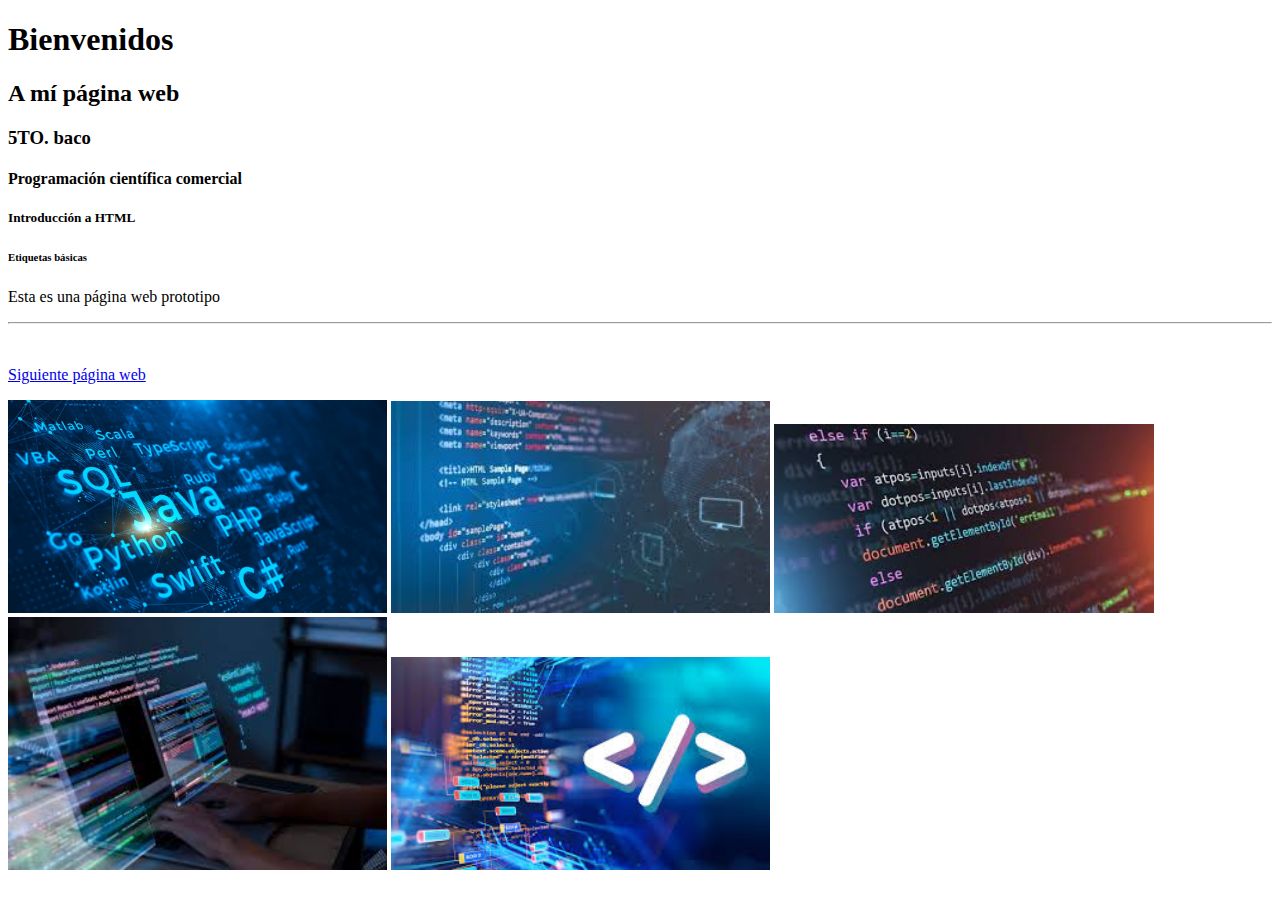
<file: index.html>
<!DOCTYPE html>
<html lang="en">
<head>
    <meta charset="UTF-8">
    <meta name="viewport" content="width=device-width, initial-scale=1.0">
    <title>Sitio Web Yosi</title>
</head>
<body>
    <h1>Bienvenidos</h1>
    <h2>A mí página web</h2>
    <h3>5TO. baco</h3>
    <h4>Programación científica comercial</h4>
    <h5>Introducción a HTML</h5>
    <h6>Etiquetas básicas</h6>
    <p>Esta es una página web prototipo</p>
    <hr>
    <br>
    <p><a href="página1.html">Siguiente página web</a></p>
    <img src="Imagenes\R.jpg" alt="" width="30%">
    <img src="Imagenes/descarga 1.jpg" alt="" width="30%">
    <img src="Imagenes/descarga 2.jpg" alt="" width="30%">
    <img src="Imagenes/descarga 3.jpg" alt="" width="30%">
    <img src="Imagenes/descarga 4.jpg" alt="" width="30%">
</body>
</html>
</file>
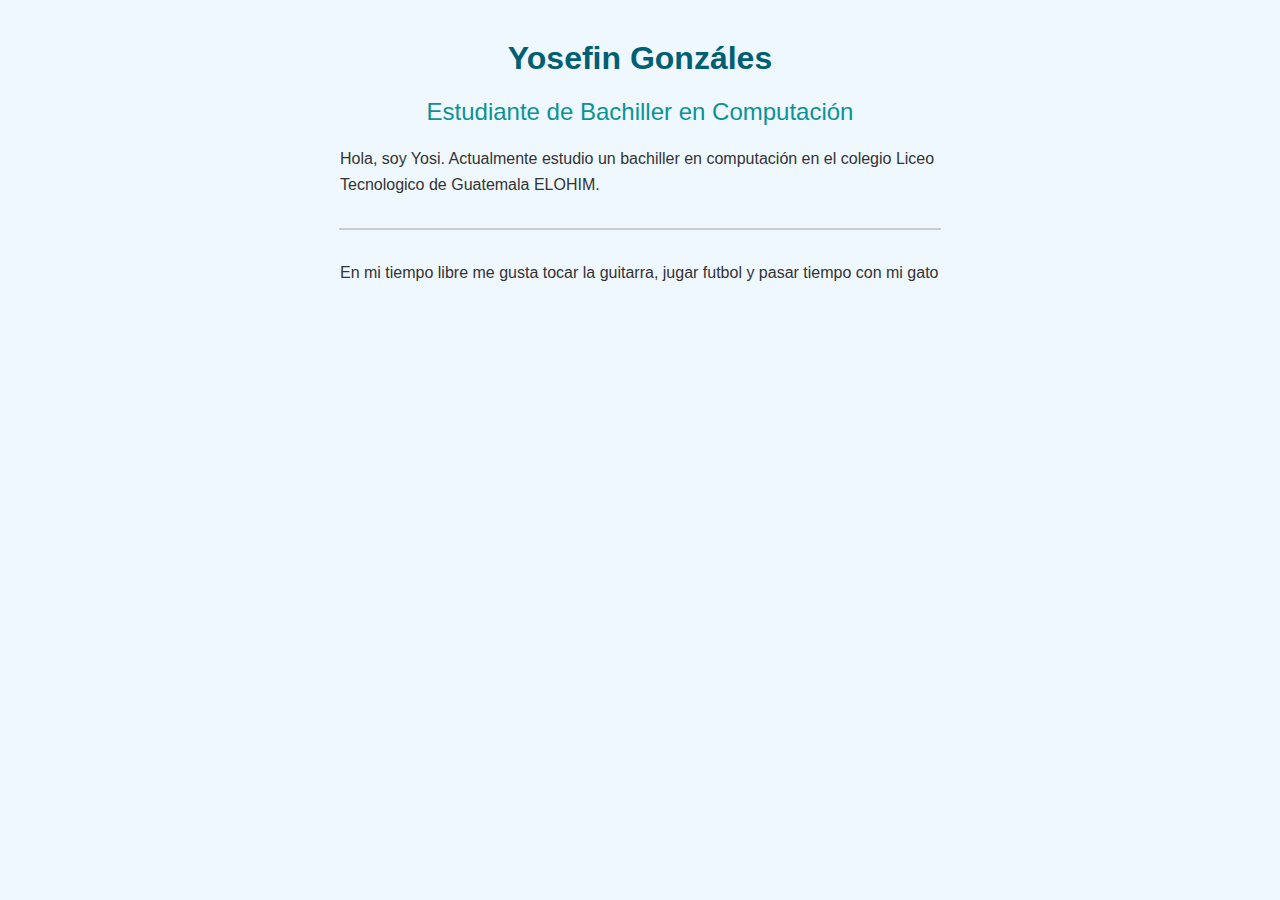
<file: página1.html>
<!DOCTYPE html>
<html lang="en">
<head>
    <meta charset="UTF-8">
    <meta name="viewport" content="width=, initial-scale=1.0">
    <link rel="stylesheet" href="CSS/Pag1.css">
    <title>Presentacion</title>
</head>
<body>
    <h1>Yosefin Gonzáles</h1>
    <h2>Estudiante de Bachiller en Computación</h2>

    <p>Hola, soy Yosi. Actualmente estudio un bachiller en computación en el colegio Liceo Tecnologico de Guatemala ELOHIM.</p>

    <hr>

    <p>En mi tiempo libre me gusta tocar la guitarra, jugar futbol y pasar tiempo con mi gato</p>
</body>
</html>
</file>
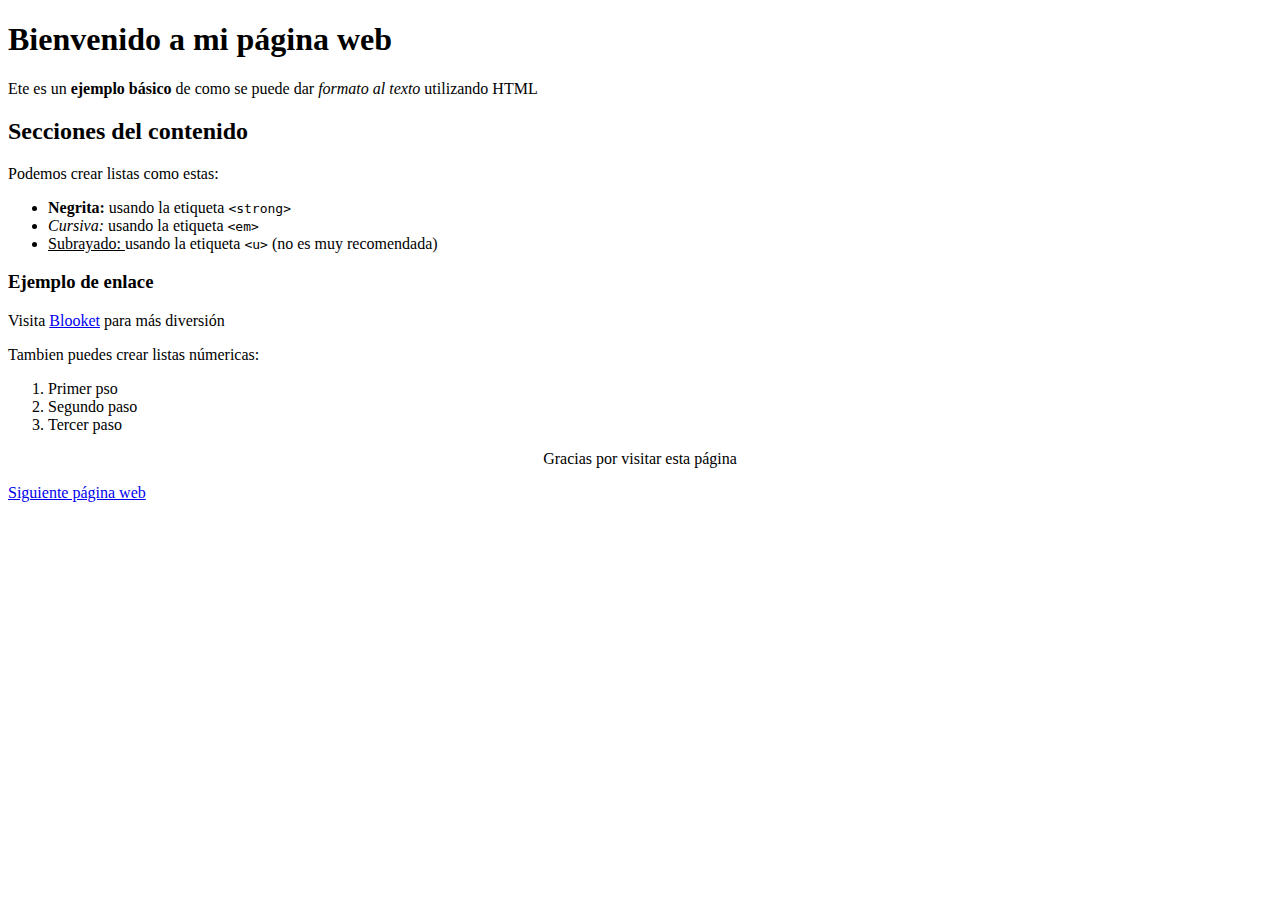
<file: página2.html>
<!DOCTYPE html>
<html lang="en">
<head>
    <meta charset="UTF-8">
    <meta name="viewport" content="width=device-width, initial-scale=1.0">
    <title>Ejemplo de texto y formato en HTML</title>
</head>
<body>
    <h1>Bienvenido a mi página web</h1>

    <p>Ete es un <strong> ejemplo básico</strong> de como se puede dar <em>formato al texto</em> utilizando HTML</p>

    <h2>Secciones del contenido</h2>
    <p>Podemos crear listas como estas:</p>
    <ul>
        <li><strong>Negrita:</strong> usando la etiqueta <code>&lt;strong&gt;</code></li>
        <li><em>Cursiva:</em> usando la etiqueta <code>&lt;em&gt;</code></li>
        <li><u>Subrayado: </u> usando la etiqueta <code>&lt;u&gt;</code> (no es muy recomendada)</li>
    </ul>

    <h3>Ejemplo de enlace</h3>

    <p>Visita <a href="https://www.blooket.com" target="_blank">Blooket</a> para más diversión</p>

    <p>Tambien puedes crear listas númericas:</p>
    <ol>
        <li>Primer pso</li>
        <li>Segundo paso</li>
        <li>Tercer paso</li>
    </ol>

    <p align="center">Gracias por visitar esta página</p>
    <p><a href="página3.html">Siguiente página web</a></p>
</body>
</html>
</file>
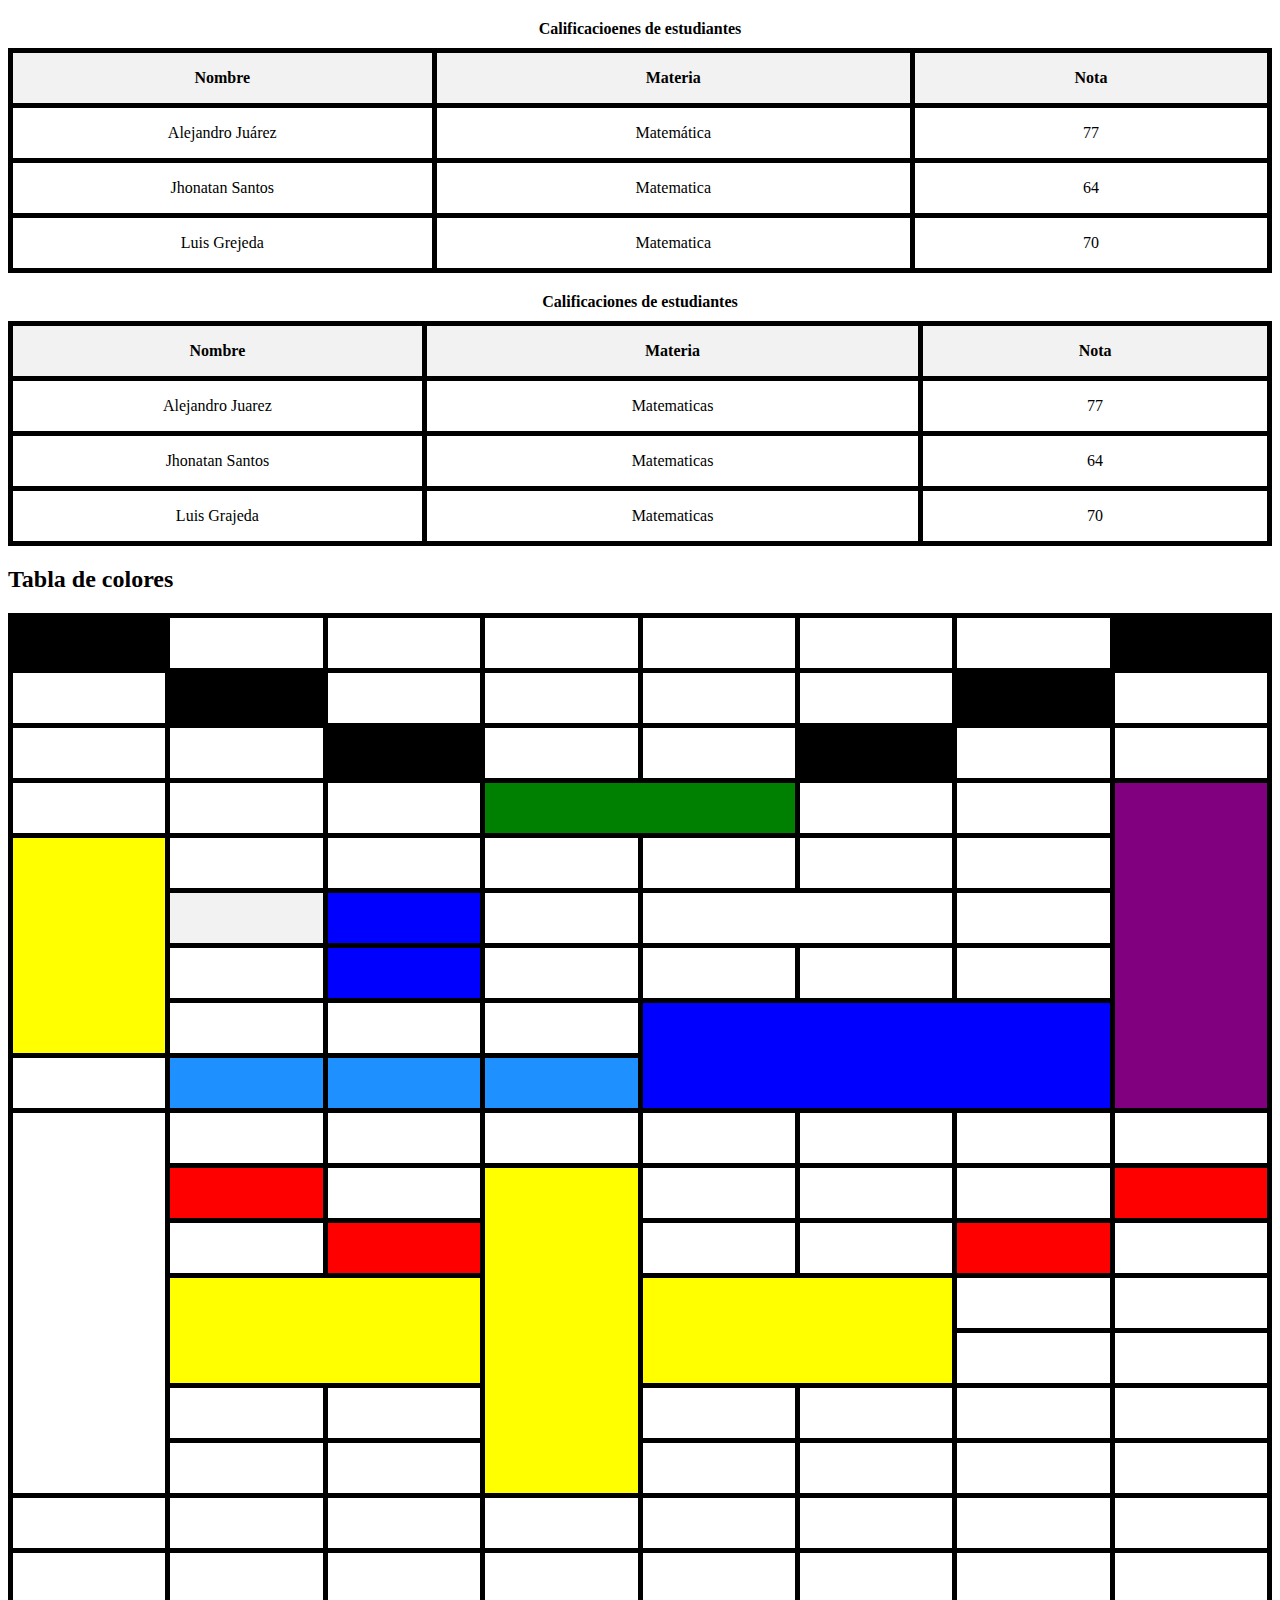
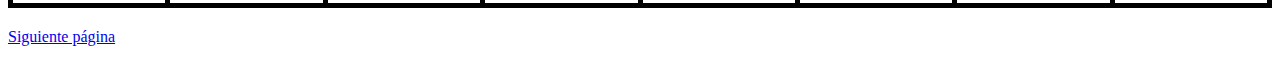
<file: Página4.html>
<!DOCTYPE html>
<html lang="en">
<head>
    <meta charset="UTF-8">
    <meta name="viewport" content="width=device-width, initial-scale=1.0">
    <link rel="stylesheet" href="CSS/Pag4.css">
    <title>Tablas</title>
</head>
<body>
    
    <table>
        <caption>Calificacioenes de estudiantes</caption>
        <thead>
            <tr>
                <th>Nombre</th>
                <th>Materia</th>
                <th>Nota</th>
            </tr>
        </thead>

        <tbody>
            <tr>
                <td>Alejandro Juárez</td>
                <td>Matemática</td>
                <td>77</td>
            </tr>

            <tr>
                <td>Jhonatan Santos</td>
                <td>Matematica</td>
                <td>64</td>
            </tr>

            <tr>
                <td>Luis Grejeda</td>
                <td>Matematica</td>
                <td>70</td>
            </tr>
        </tbody>
    </table>
        <Table>
        <caption>Calificaciones de estudiantes</caption>
        <thead>
            <tr>
                <th>Nombre</th>
                <th>Materia</th>
                <th>Nota</th>
            </tr>
        </thead>

        <tbody>
            <tr>
                <td>Alejandro Juarez</td>
                <td>Matematicas</td>
                <td>77</td>
            </tr>

            <tr>
                <td>Jhonatan Santos</td>
                <td>Matematicas</td>
                <td>64</td>
            </tr>

            <tr>
                <td>Luis Grajeda</td>
                <td>Matematicas</td>
                <td>70</td>
            </tr>
        </tbody>
     </Table>

</body>
</html>

<!DOCTYPE html>
<html lang="es">
<head>
    <meta charset="UTF-8">
    <meta name="viewport" content="width=device-width, initial-scale=1.0">
    <title>Tabla de colores </title>
    <style>
        table {
            border-collapse: collapse;
            width: 100%;
        }
     th,   td {
            border: 5px solid black;
            width: 50px;
            height: 30px;
            text-align: center;
        }
        .black { background-color: black; }
        .green { background-color: green; }
        .blue { background-color: blue; }
        .purple { background-color: purple; }
        .red { background-color: red; }
        .yellow { background-color: yellow; }
        .white { background-color: white; }
        .dodgerblue{ background-color: dodgerblue;}
    </style>
</head>
<body>
    <h2> Tabla de colores </h2>
    <table>
        <tr>
            <td class="black"></td><td></td> <td></td> <td></td> <td></td><td></td><td></td><td class="black"></td>
            <tr></tr>
        <td></td>
           <td class="black"></td><td></td><td></td><td></td><td></td><td class="black"></td><td></td> <tr></tr>
           <td></td>
           <td></td>
           <td class="black"></td><td></td><td></td>
           <td class="black"></td><td></td><td></td><tr></tr><td></td><td></td><td></td>
           <td colspan="2" class="green"></td>
           <td></td>
           <td></td>
           <td rowspan="12" class="purple"></td>
           
           <tr></tr>
           <td rowspan="8" class="yellow"></td> <td></td> <td></td> <td></td> <td></td> <td></td> <td></td>
           <tr></tr>
           <th></th>
           
           <td class="blue"></td>
           <td></td>
           <td colspan="2"></td>
           <td></td>

            
<tr></tr>
           <td></td>
           <td class="blue"></td><td></td><td></td><td></td><td></td>
           <tr></tr>

           <td></td>
           <td></td>
           <td></td>
           <td colspan="3" rowspan="4" class="blue"></td>
           
           <tr></tr>
           <td></td>
           <td class="dodgerblue"></td>
            <td class="dodgerblue"></td>
             <td class="dodgerblue"></td>
            <tr></tr>
            <td rowspan="16"></td>
            <tr></tr>
            <td></td>
            <td></td>
            <td></td>
            <td></td>
            
            <td></td>
            <td></td>
            <td></td>
    
            
           <tr></tr>
    
           <td class="red"></td>
           <td></td>
           <td colspan="1" rowspan="12"   class="yellow"></td>
           <td></td>
           <td></td>
           <td></td>
           <td class="red"></td>
<tr></tr>
<td></td>
           <td class="red"></td>
           <td></td>
           <td></td>
           
           <td class="red"></td>
           <td></td>
           <tr></tr>
           <td colspan="2" rowspan="4" class="yellow"></td>
           <td colspan="2" rowspan="4" class="yellow"></td>
           <td></td>
           <td></td>
        
           <tr></tr>
           <td></td>
           <td></td>
           
           <tr></tr>
           <td></td>
           <td></td>
           <td></td>
           <td></td>
           <td></td>
           <td></td>
           <tr></tr>
           <td></td>
           <td></td>
           <td></td>
           <td></td>
           <td></td>
           <td></td>
           <tr></tr>
           <td></td>
           <td></td>
           <td></td>
           <td></td>
           <td></td>
           <td></td>
           <td></td>
           <td></td>
           <tr></tr>
           <td></td>
           <td></td>
           <td></td>
           <td></td>
           <td></td>
           <td></td>
           <td></td>
           
           <td></td>         
        </tr>
    </table>
    <p><a href="Página5.html">Siguiente página</a></p>

</body>
</html>
</file>
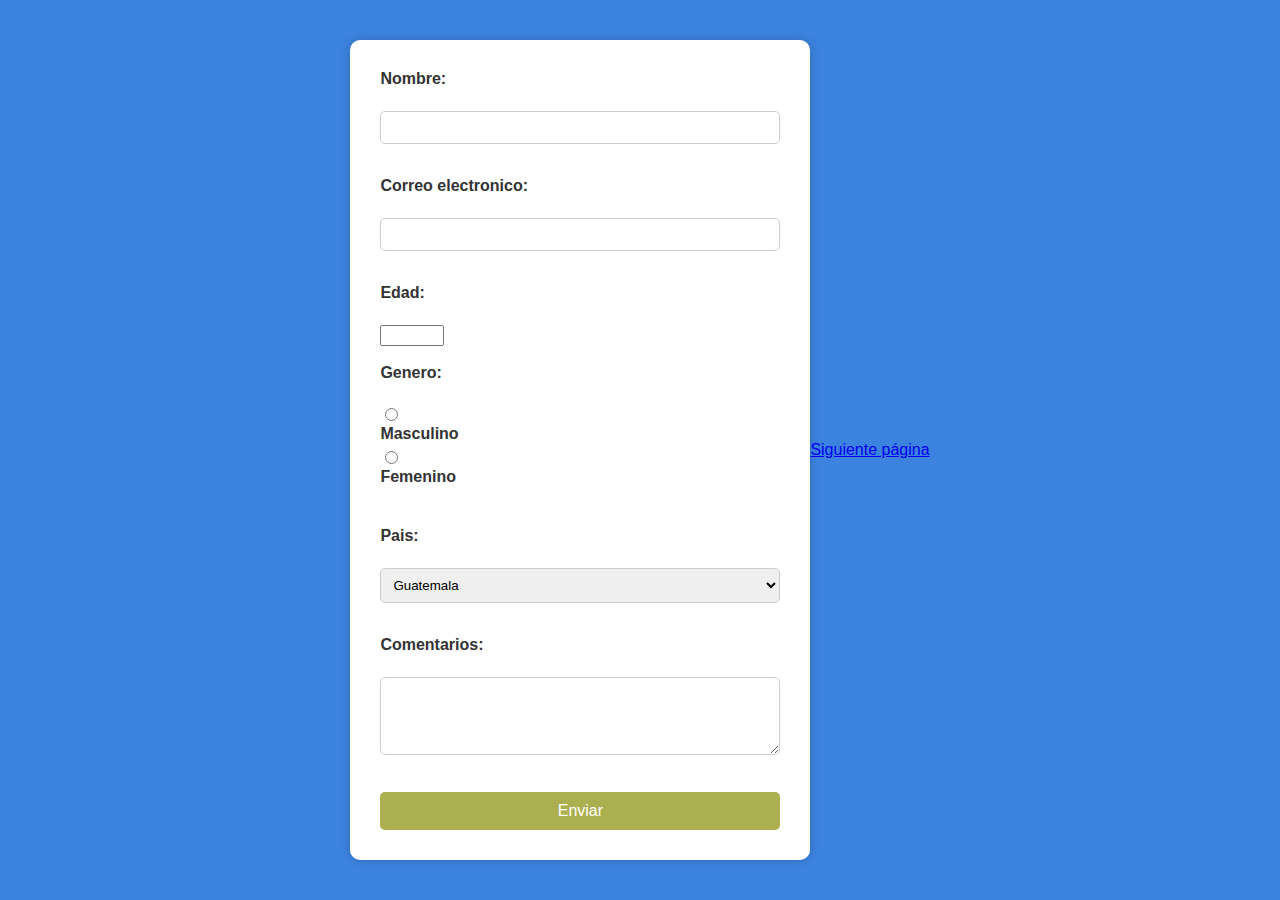
<file: Página5.html>
<!DOCTYPE html>
<html lang="en">
<head>
    <meta charset="UTF-8">
    <meta name="viewport" content="width=device-width, initial-scale=1.0">
    <link rel="stylesheet" href="CSS/Pag5.css">
    <title>Formularios</title>
</head>
<body>
    <!-- Un formulario en HTML permite recopilar datos del usuario-->

    <form class="formulario" caction="procesar.php" method="post">
        <label for="nombre">Nombre:</label><br>
        <input type="text" id="nombre" name="nombre" required><br><br>

        <label for="correo">Correo electronico:</label><br>
        <input type="email" id="correo" name="correo" required><br><br>

        <label for="edad">Edad:</label><br>
        <input type="number" id="edad" name="edad" min="1" max="120" required><br><br>

        <label>Genero:</label><br>
        <input type="radio" name="genero" value="masculino" id="masculino">
        <label for="masculino">Masculino</label>
        <input type="radio" name="genero" value="femenino" id="femenino">
        <label for="femenino">Femenino</label><br><br>

        <label for="pais">Pais:</label><br>
        <select name="pais" id="pais">
            <option value="gt">Guatemala</option>
            <option value="mx">Mexico</option>
            <option value="cr">Costa Rica</option>
        </select><br><br>

        <label for="comentario">Comentarios:</label><br>
        <textarea name="comentario" id="comentario" cols="30" rows="4"></textarea><br><br>
        <input type="submit" value="Enviar">
    </form>
    <p><a href="Página6.html">Siguiente página</a></p>
</body>
</html>
</file>
<file: CSS/Pag1.css>
body {
    font-family: Arial, Helvetica, sans-serif;
    background-color: #f0f8ff;
    color: #333;
    margin: 40px;
}

h1 {
    color: #005f73;
    text-align: center;
}

h2{
    color: #0a9396;
    text-align: center;
    font-weight: normal;
}

p{
    max-width: 600px;
    margin: 20px auto;
    line-height: 1.6;
}

hr{
    width: 50%;
    border: 1px solid #ccc;
    margin: 30px auto;

}
</file>
<file: CSS/Pag4.css>
table {
    border-collapse: collapse;
    width: 60%;
    margin: 20px auto;
}

th, td {
    border: 1px solid black;
    padding: 10px;
    text-align: center;
}

th {
    background-color: #f2f2f2;
}

caption {
    font-weight: bold;
    margin-bottom: 10px;
}
</file>
<file: CSS/Pag5.css>
body{
    font-family: Arial, Helvetica, sans-serif;
    background-color: #3c83df;
    display: flex;
    justify-content: center;
    align-items: center;
    height: 100vh;
    margin: 0;
}

.formulario{
    background-color: #ffff;
    padding: 30px;
    border-radius: 10px;
    box-shadow: 0px 0px 10px rgba(0, 0, 0, 0.2);
    width: 100%;
    max-width: 400px;
}

.formulario h2{
    text-align: center;
    color: #333333;
}

.formulario label{
    display: block;
    margin-bottom: 5px;
    color: #333333;
    font-weight: bold;
}

.formulario input[type="text"],
.formulario input[ type="email"],
.formulario textarea,
.formulario select{
    width: 100%;
    padding: 8px;
    margin-bottom: 15px;
    border: 1px solid #ccc;
    border-radius: 5px;
    box-sizing: border-box;
}

.formulario input[type="submit"]{
    background-color: #aCAF50;
    color: white;
    padding: 10px;
    border: none;
    width: 100%;
    border-radius: 5px;
    cursor: pointer;
    font-size: 16px;
}

.formulario input[type="submit"]:hover{
    background-color: #45a049;
}
</file>
